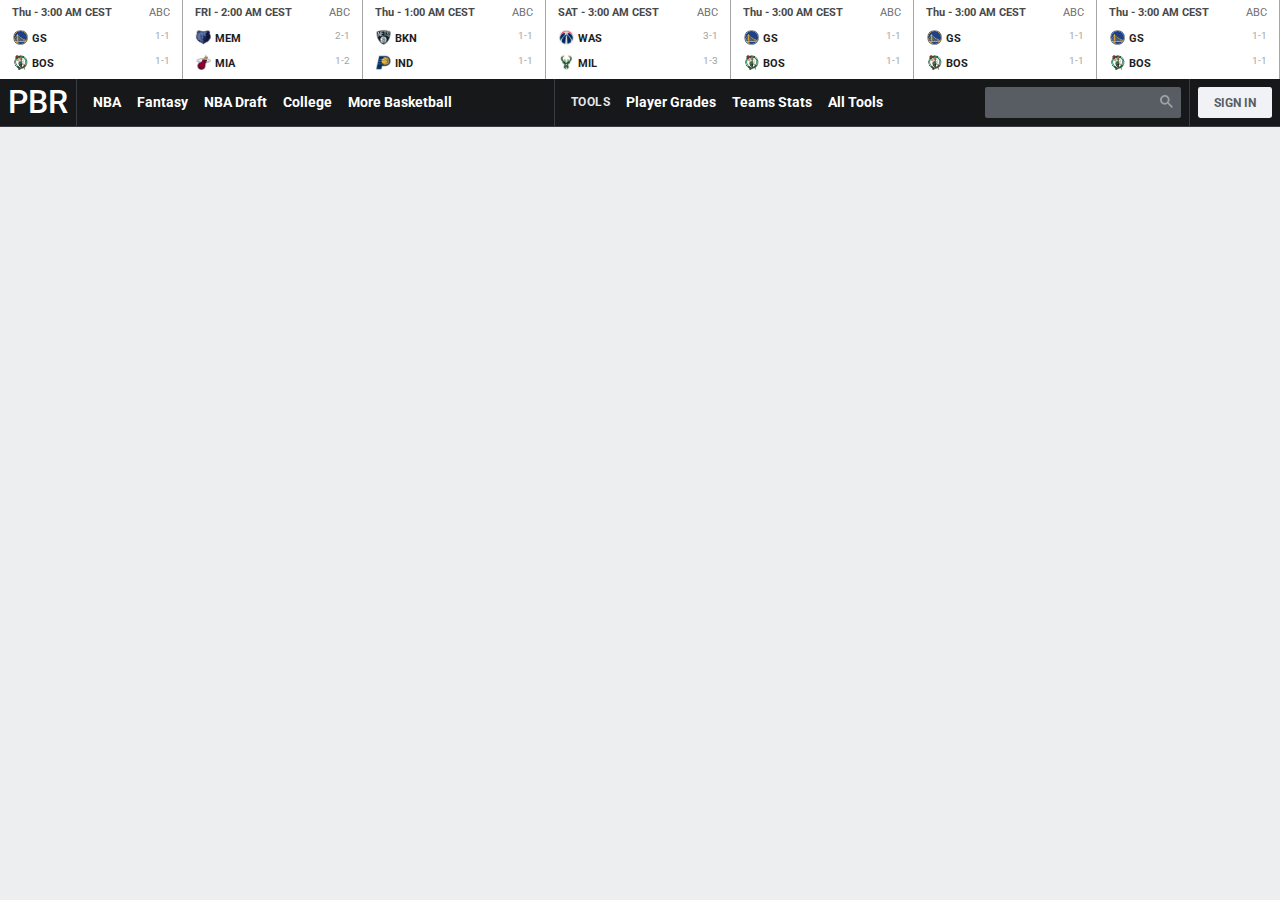
<file: index.html>
<!DOCTYPE html>
<html lang="en">
  <head>
    <meta charset="UTF-8" />
    <meta http-equiv="X-UA-Compatible" content="IE=edge" />
    <meta name="viewport" content="width=device-width, initial-scale=1.0" />
    <link
      rel="icon"
      type="image/png"
      sizes="16x16"
      href="./assests/images/favicon-16x16.png"
    />
    <link rel="preconnect" href="https://fonts.googleapis.com" />
    <link rel="preconnect" href="https://fonts.gstatic.com" crossorigin />
    <link
      href="https://fonts.googleapis.com/css2?family=Roboto:wght@400;500;700&display=swap"
      rel="stylesheet"
    />
    <link rel="stylesheet" href="style.css" />
    <title>PBR: Pro Basketball Reference</title>
  </head>
  <body>
    <header class="header">
      <ul class="results">
        <li class="results-items">
          <a class="result-link" href="#"
            ><div class="result-time">
              <div class="time">
                <span>Thu - </span><span>3:00 AM CEST</span>
              </div>
              <div class="channel">ABC</div>
            </div>
            <div class="result-series">
              <div class="squad">
                <img src="./assests/images/GS.png" alt="squad" />
                <span>GS</span>
              </div>
              <div class="games">1-1</div>
              <div class="squad">
                <img src="./assests/images/BOS.png" alt="squad" />
                <span>BOS</span>
              </div>
              <div class="games">1-1</div>
            </div>
            </div>
          </a>
        </li>
        <li class="results-items">
          <a class="result-link" href="#"
            ><div class="result-time">
              <div class="time">
                <span>FRI - </span><span>2:00 AM CEST</span>
              </div>
              <div class="channel">ABC</div>
            </div>
            <div class="result-series">
              <div class="squad">
                <img src="./assests/images/MEM.png" alt="squad" />
                <span>MEM</span>
              </div>
              <div class="games">2-1</div>
              <div class="squad">
                <img src="./assests/images/MIA.png" alt="squad" />
                <span>MIA</span>
              </div>
              <div class="games">1-2</div>
            </div>
            </div>
          </a>
        </li>
        <li class="results-items">
          <a class="result-link" href="#"
            ><div class="result-time">
              <div class="time">
                <span>Thu - </span><span>1:00 AM CEST</span>
              </div>
              <div class="channel">ABC</div>
            </div>
            <div class="result-series">
              <div class="squad">
                <img src="./assests/images/BKN.png" alt="squad" />
                <span>BKN</span>
              </div>
              <div class="games">1-1</div>
              <div class="squad">
                <img src="./assests/images/IND.png" alt="squad" />
                <span>IND</span>
              </div>
              <div class="games">1-1</div>
            </div>
            </div>
          </a>
        </li>
        <li class="results-items">
          <a class="result-link" href="#"
            ><div class="result-time">
              <div class="time">
                <span>SAT - </span><span>3:00 AM CEST</span>
              </div>
              <div class="channel">ABC</div>
            </div>
            <div class="result-series">
              <div class="squad">
                <img src="./assests/images/WAS.png" alt="squad" />
                <span>WAS</span>
              </div>
              <div class="games">3-1</div>
              <div class="squad">
                <img src="./assests/images/MIL.png" alt="squad" />
                <span>MIL</span>
              </div>
              <div class="games">1-3</div>
            </div>
            </div>
          </a>
        </li>
        <li class="results-items">
          <a class="result-link" href="#"
            ><div class="result-time">
              <div class="time">
                <span>Thu - </span><span>3:00 AM CEST</span>
              </div>
              <div class="channel">ABC</div>
            </div>
            <div class="result-series">
              <div class="squad">
                <img src="./assests/images/GS.png" alt="squad" />
                <span>GS</span>
              </div>
              <div class="games">1-1</div>
              <div class="squad">
                <img src="./assests/images/BOS.png" alt="squad" />
                <span>BOS</span>
              </div>
              <div class="games">1-1</div>
            </div>
            </div>
          </a>
        </li>
        <li class="results-items">
          <a class="result-link" href="#"
            ><div class="result-time">
              <div class="time">
                <span>Thu - </span><span>3:00 AM CEST</span>
              </div>
              <div class="channel">ABC</div>
            </div>
            <div class="result-series">
              <div class="squad">
                <img src="./assests/images/GS.png" alt="squad" />
                <span>GS</span>
              </div>
              <div class="games">1-1</div>
              <div class="squad">
                <img src="./assests/images/BOS.png" alt="squad" />
                <span>BOS</span>
              </div>
              <div class="games">1-1</div>
            </div>
            </div>
          </a>
        </li>
        <li class="results-items">
          <a class="result-link" href="#"
            ><div class="result-time">
              <div class="time">
                <span>Thu - </span><span>3:00 AM CEST</span>
              </div>
              <div class="channel">ABC</div>
            </div>
            <div class="result-series">
              <div class="squad">
                <img src="./assests/images/GS.png" alt="squad" />
                <span>GS</span>
              </div>
              <div class="games">1-1</div>
              <div class="squad">
                <img src="./assests/images/BOS.png" alt="squad" />
                <span>BOS</span>
              </div>
              <div class="games">1-1</div>
            </div>
            </div>
          </a>
        </li>
      </ul>
    </header>

    <nav class="nav">
      <a href="#"><div class="logo">PBR</div></a>
      <div class="navigation">
        <a class="nav-item" href="#">NBA</a>
        <a class="nav-item" href="#">Fantasy</a>
        <a class="nav-item" href="#">NBA Draft</a>
        <a class="nav-item" href="#">College</a>
        <a class="nav-item" href="#">More Basketball</a>
      </div>
      <div class="navigation">
        <h6>Tools</h6>
        <a class="nav-item" href="#">Player Grades</a>
        <a class="nav-item" href="#">Teams Stats</a>
        <a class="nav-item" href="#">All Tools</a>
      </div>
      <div class=" navigation search">
        <form class="search-form">
          <input type="text" id="search" name="search" class="input-search">
          <button class="btn-search">
            <svg width="13" height="13" viewBox="0 0 13 13">
              <title>search</title>
              <path d="m4.8495 7.8226c0.82666 0 1.5262-0.29146 2.0985-0.87438 0.57232-0.58292 0.86378-1.2877 0.87438-2.1144 0.010599-0.82666-0.28086-1.5262-0.87438-2.0985-0.59352-0.57232-1.293-0.86378-2.0985-0.87438-0.8055-0.010599-1.5103 0.28086-2.1144 0.87438-0.60414 0.59352-0.8956 1.293-0.87438 2.0985 0.021197 0.8055 0.31266 1.5103 0.87438 2.1144 0.56172 0.60414 1.2665 0.8956 2.1144 0.87438zm4.4695 0.2115 3.681 3.6819-1.259 1.284-3.6817-3.7 0.0019784-0.69479-0.090043-0.098846c-0.87973 0.76087-1.92 1.1413-3.1207 1.1413-1.3553 0-2.5025-0.46363-3.4417-1.3909s-1.4088-2.0686-1.4088-3.4239c0-1.3553 0.4696-2.4966 1.4088-3.4239 0.9392-0.92727 2.0864-1.3969 3.4417-1.4088 1.3553-0.011889 2.4906 0.45771 3.406 1.4088 0.9154 0.95107 1.379 2.0924 1.3909 3.4239 0 1.2126-0.38043 2.2588-1.1413 3.1385l0.098834 0.090049z">
            </svg>
          </button>
        </form>
      </div>
      <div class="navigation sign-in">
        <a href="#">Sign In</a>
      </div>
    </nav>

    <main></main>
  </body>
</html>
</file>
<file: style.css>
* {
  margin: 0;
  padding: 0;
  box-sizing: border-box;
}

body {
  background-color: #edeef0;
  font-family: "Roboto", sans-serif;
  font-size: 16px;
  line-height: 1.44;
}

ul {
  list-style: none;
}

a {
  text-decoration: none;
}

/* Header */

.results {
  display: grid;
  grid-auto-flow: column;
}

.results-items {
  display: inline-block;
  border-right: 1px solid #a5a6a7;
  padding: 0.3rem 0.75rem;
  background-color: #ffffff;
}

.result-link {
  color: rgb(72, 73, 74);
}

.result-time {
  display: grid;
  grid-auto-flow: column;
  font-size: 11px;
  padding-bottom: 0.25rem;
}

.time {
  padding-right: 0.625rem;
  color: #48494a;
  font-weight: 700;
}

.channel {
  justify-self: end;
  color: #6c6c6f;
}

.result-series {
  display: grid;
  grid-template-columns: 1fr 1fr;
  align-items: center;
  gap: 2px;
  padding-bottom: 2px;
}

.squad span {
  font-size: 11px;
  font-weight: 700;
  color: #1d1e1f;
}

.squad img {
  width: 16px;
  vertical-align: middle;
}

.games {
  justify-self: end;
  font-size: 10px;
  font-weight: 400;
  color: #a5a6a7;
}

/* End of Header */

/* Nav */
nav {
  background-color: #16181a;
  border-bottom: 1px solid #393c40;
  display: flex;
  align-items: stretch;
}

.logo {
  font-size: 2rem;
  color: #ffffff;
  font-weight: 500;
  margin: 0 0.5rem;
}

.navigation {
  padding: 0 0.5rem;
  border-left: 1px solid #393c40;
  display: flex;
  flex: auto;
  align-items: center;
}

.nav-item {
  font-size: 0.875rem;
  font-weight: 700;
  color: #ffffff;
  margin: 0 0.5rem;
}

.navigation h6 {
  margin: 0 0.5rem;
  font-size: 0.75rem;
  font-weight: 700;
  letter-spacing: 0.5px;
  color: #e4e8ed;
  text-transform: uppercase;
}

.search {
  margin-right: 0.5rem;
  width: 110px;
  max-width: 200px;
  border-left: none;
  margin-left: auto;
  padding: 0;
}

.search-form {
  font-size: 13px;
  width: 100%;
  position: relative;
}

.input-search {
  background-color: #585d63;
  font-size: 16px;
  border: none;
  border-radius: 2px;
  padding: 3px 29px 3px 10px;
  color: #ffffff;
  width: 100%;
  height: 31px;
  margin: auto;
  outline: none;
}

.btn-search {
  position: absolute;
  background: none;
  border: none;
  right: 0;
  top: 0;
  width: 29px;
  height: 31px;
  padding: 5px;
  cursor: pointer;
}

.btn-search svg {
  fill: #9ba1a6;
  height: auto;
}

.sign-in {
  flex: 0 0 auto;
}

.sign-in a {
  padding: 0.6rem 1rem;
  border: none;
  border-radius: 0.15rem;
  background-color: #f0f2f5;
  color: #585d63;
  font-size: 0.75rem;
  font-weight: 700;
  line-height: 1;
  text-transform: uppercase;
  transition-property: background-color, color;
  transition-duration: 0.2s;
  transition-timing-function: ease;
}

.sign-in a:hover {
  background-color: #e4e8ed;
  color: #393c40;
}

.sign-in a:active {
  background-color: #f9f9fb;
  color: #7b8187;
}

/* End of Nav */

/* MAIN */
</file>
